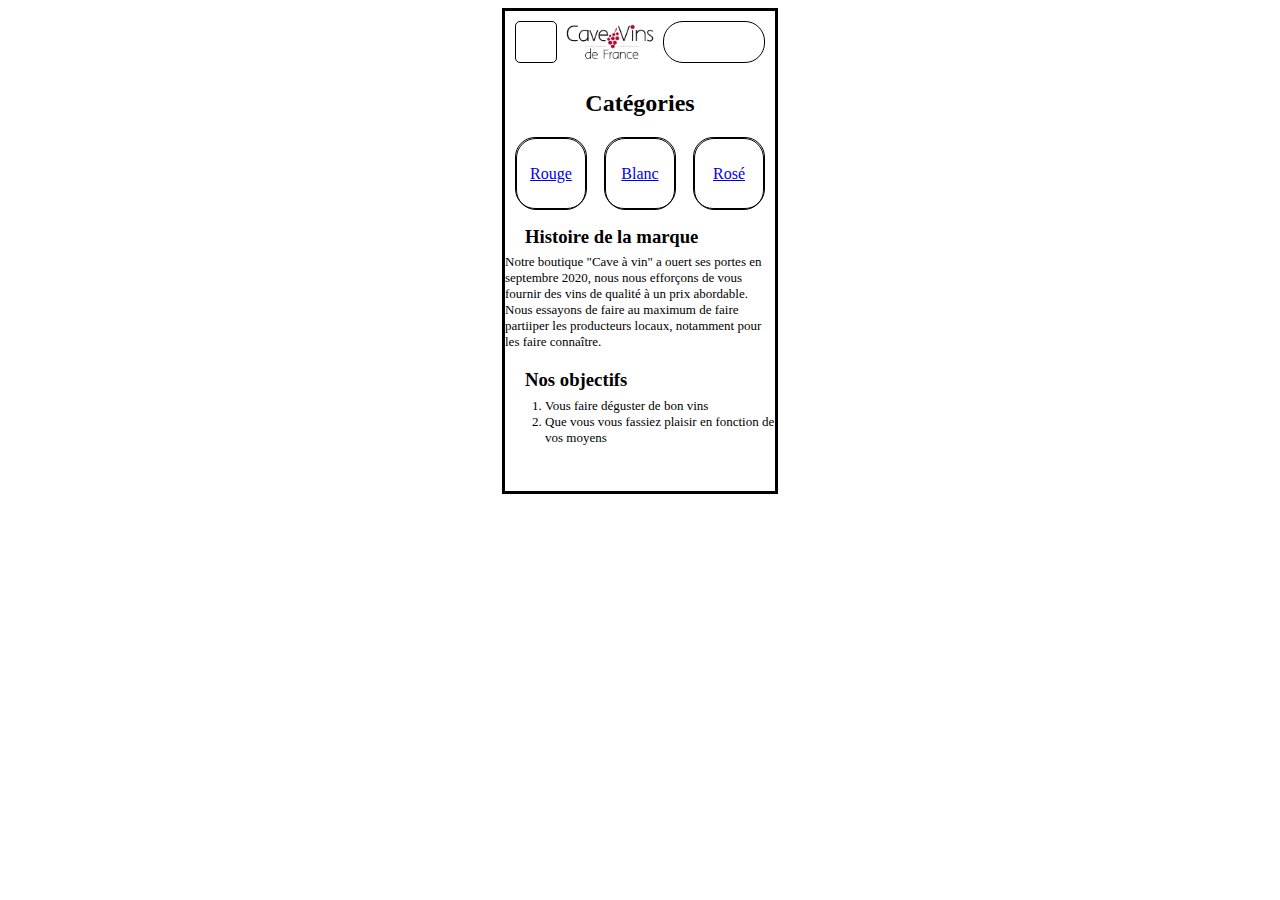
<file: Index.html>
<!DOCTYPE html>

<html lang="fr">

<head>

    <title>Home</title>
    <meta charset="utf-8" />
    <link rel="stylesheet" href="Style.css" />
    <meta Name="Author" Content="Robin MAHE">
    <meta Name="Generator" Content="Site réalisé avec Sublime Text">
    <!-- <link href="https://fonts.googleapis.com/css2?family=Oswald:wght@200;400;600&display=swap" rel="stylesheet"> -->
</head>

<body>
    <div class="page">
        <header>
            <nav>
                <div class="burger"></div>
                <div><img src="Assets/Img/img1.png" alt="Description" title="Infobule" id="logo"><br></div>
                <a href="Search.html">
                    <div class="search"></div>
                </a>

            </nav>
        </header>

        <main>
            <section>
                <h2>Catégories</h2>
                <div class="categories">
                    <a href="Search.html">
                        <div>
                            <div class="vins">Rouge</div>
                        </div>
                    </a>
                    <a href="Search.html">
                        <div>
                            <div class="vins">Blanc</div>
                        </div>
                    </a>
                    <a href="Search.html">
                        <div>
                            <div class="vins">Rosé</div>
                        </div>
                    </a>
                </div>
                <h3>Histoire de la marque</h3>
                <p>Notre boutique "Cave à vin" a ouert ses portes en septembre 2020, nous nous efforçons de vous fournir des vins de qualité à un prix abordable. Nous essayons de faire au maximum de faire partiiper les producteurs locaux, notamment pour
                    les faire connaître.</p>
                <h3>Nos objectifs</h3>
                <ol>
                    <li>Vous faire déguster de bon vins</li>
                    <li>Que vous vous fassiez plaisir en fonction de vos moyens</li>
                </ol>
            </section>
        </main>

        <footer>
        </footer>
    </div>
</body>

</html>
</file>
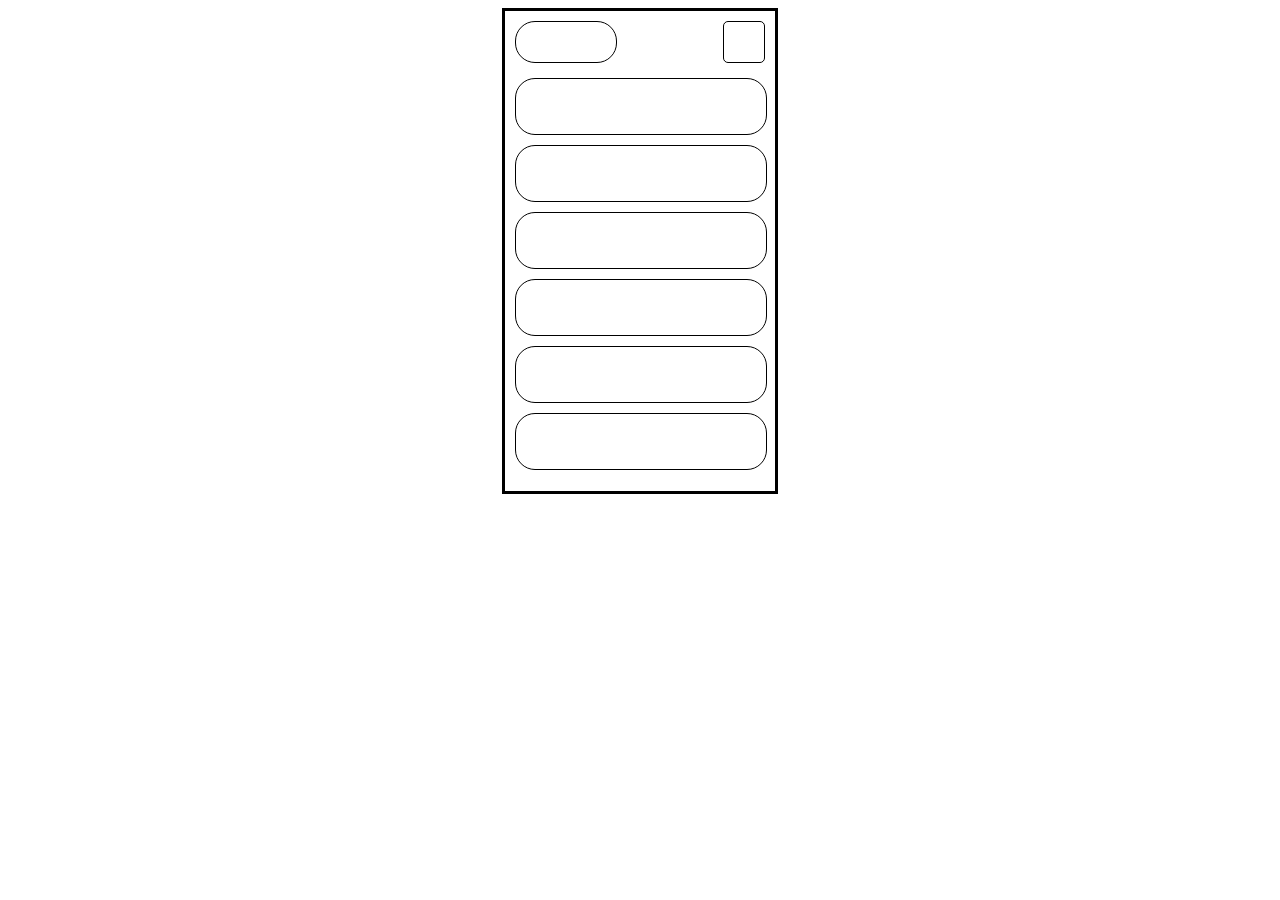
<file: Search.html>
<!DOCTYPE html>

<html lang="fr">

<head>

    <title>Home</title>
    <meta charset="utf-8" />
    <link rel="stylesheet" href="Style.css" />
    <meta Name="Author" Content="Robin MAHE">
    <meta Name="Generator" Content="Site réalisé avec Sublime Text">
    <!-- <link href="https://fonts.googleapis.com/css2?family=Oswald:wght@200;400;600&display=swap" rel="stylesheet"> -->
</head>

<body>
    <div class="page">
        <header>
            <nav>
                <div class="search"></div>
                <a href="Index.html">
                    <div class="burger"></div>
                </a>
            </nav>
        </header>

        <main>
            <div class="product">
                <a href="Product.html">
                    <div></div>
                </a>
                <div></div>
                <div></div>
                <div></div>
                <div></div>
                <div></div>
            </div>
        </main>

        <footer>
        </footer>
    </div>
</body>

</html>
</file>
<file: Style.css>
.page {
    height: 480px;
    width: 270px;
    margin: auto;
    border: 3px black solid;
    overflow: auto;
}

nav {
    display: flex;
    flex-direction: row;
    justify-content: space-between;
    margin: 10px;
}

h2 {
    text-align: center;
}

.burger {
    height: 40px;
    width: 40px;
    border-radius: 5px;
    border: 1px black solid;
}

.search {
    height: 40px;
    width: 100px;
    border-radius: 20px;
    border: 1px black solid;
}

.categories {
    height: 70px;
    display: flex;
    flex-wrap: wrap;
    justify-content: space-between;
    margin: 10px;
    margin-top: 15px;
}

.categories div {
    height: 70px;
    width: 70px;
    border-radius: 20px;
    margin-bottom: 10px;
    border: 1px black solid;
}

.tendances {
    height: 230px;
    display: flex;
    flex-wrap: wrap;
    justify-content: space-between;
    margin: 10px;
    margin-top: 15px;
}

.tendances div {
    height: 110px;
    width: 110px;
    border-radius: 20px;
    margin-bottom: 10px;
    border: 1px black solid;
}

.product {
    height: 230px;
    margin: 10px;
    margin-top: 15px;
}

.product div {
    height: 55px;
    width: 250px;
    border-radius: 20px;
    border: 1px black solid;
    margin-bottom: 10px;
}

.article {
    height: 180px;
    width: 180px;
    border: 1px black solid;
    border-radius: 20px;
    margin: auto;
    margin-top: 20px;
}

.caroussel {
    display: flex;
    flex-wrap: wrap;
    justify-content: center;
    margin: 5px;
}

.cercle {
    width: 15px;
    height: 15px;
    border-radius: 20px;
    border: 1px black solid;
    margin: 3px;
}

.title {
    width: 150px;
    height: 30px;
    border: 1px black solid;
    margin: auto;
    margin-bottom: 10px;
}

.info {
    display: flex;
    flex-wrap: wrap;
    justify-content: space-between;
    width: 180px;
    margin: auto;
}

.price {
    width: 40px;
    height: 20px;
    border: 1px black solid;
}

.similaires {
    height: 150px;
    display: flex;
    flex-wrap: wrap;
    justify-content: space-between;
    margin: 10px;
    margin-top: 15px;
}

.similaires div {
    height: 70px;
    width: 70px;
    border-radius: 20px;
    margin-bottom: 10px;
    border: 1px black solid;
}

.separate {
    display: flex;
    flex-wrap: wrap;
    justify-content: space-between;
    margin: 10px;
}

div .retour {
    float: left;
    width: 15px;
    height: 15px;
    border-radius: 20px;
    margin-left: 50px;
    margin-top: 20px;
    border: 1px black solid;
}

#logo {
    width: auto;
    height: 45px;
}

h3 {
    margin-left: 20px;
    width: auto;
    height: 10px;
}

p {
    font-size: small;
}

ol {
    font-size: small;
}

.vins {
    text-align: center;
    vertical-align: middle;
    display: table-cell;
    margin: auto;
    top: 50%;
}
</file>
